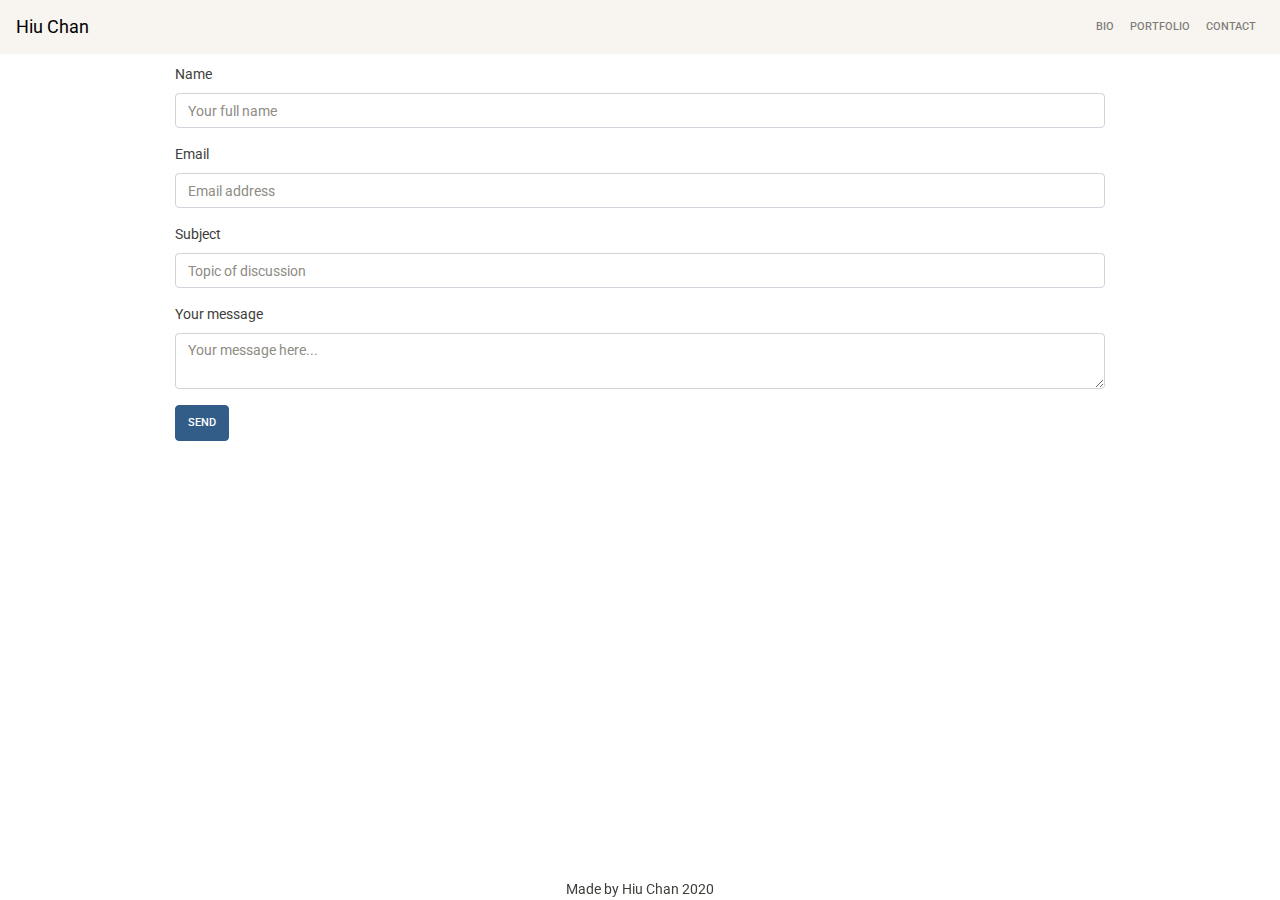
<file: contact.html>
<!DOCTYPE html>
<html lang="en">
<head>
    <meta charset="UTF-8">
    <meta name="viewport" content="width=device-width, initial-scale=1.0">
    <title>Drop a Line</title>
    <link rel="stylesheet" href="bootstrap.css">

</head>
<body>
    <header style="margin-bottom: 10px">
    <nav class="navbar navbar-expand-lg navbar-light bg-light">
        <a class="navbar-brand" href="#">Hiu Chan</a>
        <ul class="navbar-nav mr-auto"></ul>
        <ul class="navbar-nav mr-right">
            <li class="nav-item">
                <a class="nav-link" href="index.html">Bio</a>
            </li>
            <li class="nav-item">
                <a class="nav-link" href="portfolio.html">Portfolio</a>
            </li>
            <li class="nav-item">
                <a class="nav-link" href="contact.html">Contact</a>
            </li>
        </ul>
    </nav>
    </header>
    <form style="margin: auto;" class="col-md-9">
        <section class="form-group">
            <label for="contactName">Name</label>
            <input type="text" class="form-control" id="contactName" placeholder="Your full name">
        </section>
        <section class="form-group">
            <label for="contactEmail">Email</label>
            <input type="email" class="form-control" id="contactEmail" placeholder="Email address">
        </section>
        <section class="form-group">
            <label for="writeSubj">Subject</label>
            <input type="text" class="form-control" id="writeSubj" placeholder="Topic of discussion">
        </section>
        <section class="form-group">
            <label for="writeMsg">Your message</label>
            <textarea class="form-control" id="writeMsg" placeholder="Your message here..."></textarea>
        </section>
        <button type="submit" class="btn btn-primary mb-2">Send</button>
    </form>

    <footer class="footer fixed-bottom" style="text-align: center;">
        Made by Hiu Chan 2020
    </footer>


    <script>
       const button = document.querySelector('button');

        button.addEventListener('click', event => {
        alert("Thank you! we'll get back to you within 48 hours.");
});
    </script>


<script src="https://code.jquery.com/jquery-3.5.1.slim.min.js" 
integrity="sha384-DfXdz2htPH0lsSSs5nCTpuj/zy4C+OGpamoFVy38MVBnE+IbbVYUew+OrCXaRkfj" crossorigin="anonymous"></script>
<script src="https://cdn.jsdelivr.net/npm/popper.js@1.16.1/dist/umd/popper.min.js" 
integrity="sha384-9/reFTGAW83EW2RDu2S0VKaIzap3H66lZH81PoYlFhbGU+6BZp6G7niu735Sk7lN" crossorigin="anonymous"></script>
<script src="https://stackpath.bootstrapcdn.com/bootstrap/4.5.2/js/bootstrap.min.js" 
integrity="sha384-B4gt1jrGC7Jh4AgTPSdUtOBvfO8shuf57BaghqFfPlYxofvL8/KUEfYiJOMMV+rV" crossorigin="anonymous"></script>
</body>
</html>
</file>
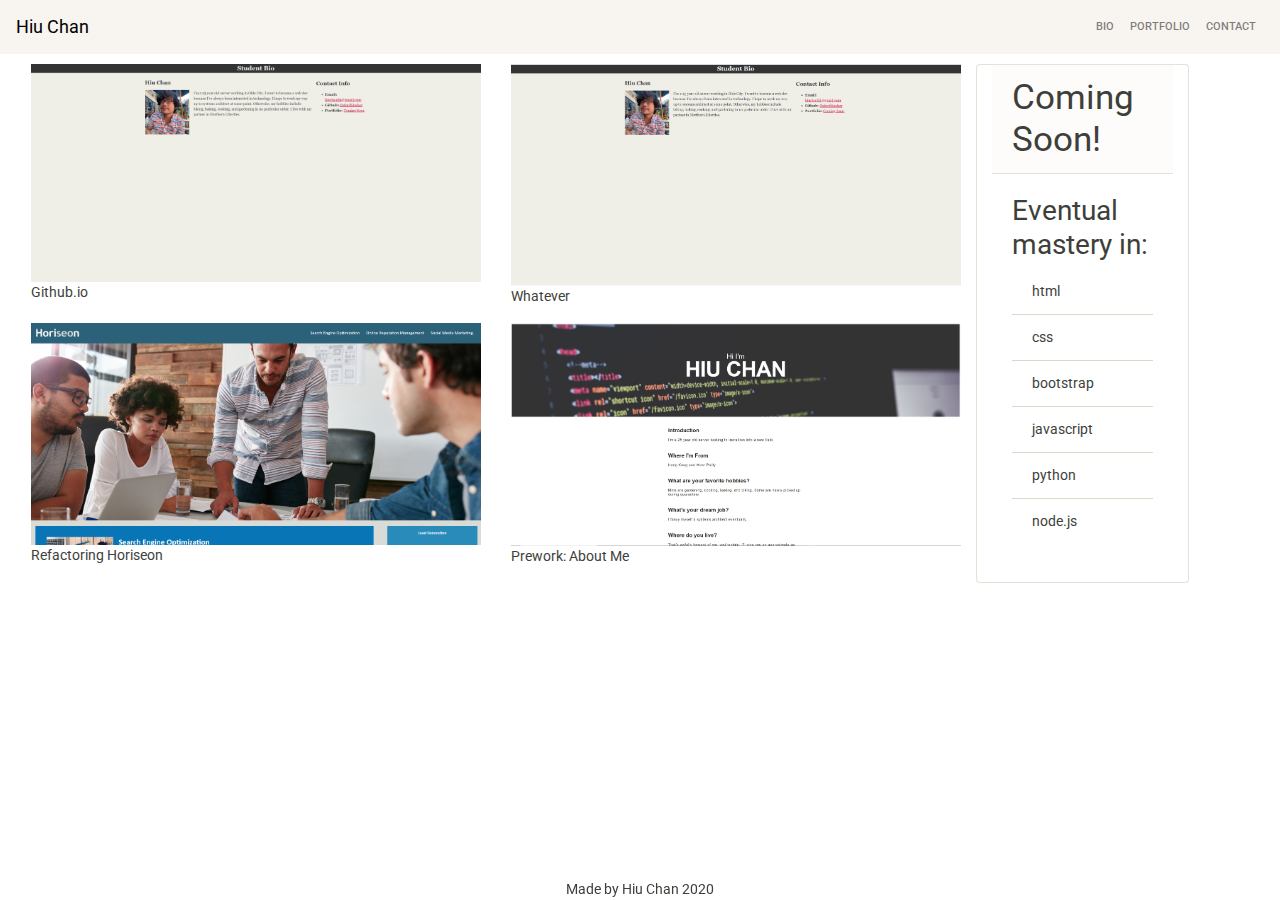
<file: portfolio.html>
<!DOCTYPE html>
<html lang="en">
<head>
    <meta charset="UTF-8">
    <meta name="viewport" content="width=device-width, initial-scale=1.0">
    <title>The Body of Work</title>
    <link rel="stylesheet" href="bootstrap.css">

</head>
<body>
    <header style="margin-bottom: 10px;">
    <nav class="navbar navbar-expand-lg navbar-light bg-light">
        <a class="navbar-brand" href="#">Hiu Chan</a>
        <ul class="navbar-nav mr-auto"></ul>
        <ul class="navbar-nav mr-right">
            <li class="nav-item">
                <a class="nav-link" href="index.html">Bio</a>
            </li>
            <li class="nav-item">
                <a class="nav-link" href="portfolio.html">Portfolio</a>
            </li>
            <li class="nav-item">
                <a class="nav-link" href="contact.html">Contact</a>
            </li>
        </ul>
    </nav>
    </header>
    <main class="container-fluid mx-0 mx-md-3">
        <section class="row">
        <section class="col-md-9">
        <section class="row">
            <article class="col-md">
                <figure><img src="assets/github_io_scrnsht.PNG" alt="Github.io" class="img-fluid mx-auto d-inline maxi">
                    <figcaption>Github.io</figcaption>
                </figure>
            </article>
            <article class="col-md">
                <figure><img src="assets/whatever_scrnsht.png" alt="Whatever" class="img-fluid mx-auto d-inline maxi">
                    <figcaption>Whatever</figcaption>
                </figure>
            </article>
        </section>
        <section class="row">
            <article class="col-md">
                <figure><img src="assets/horiseon_scrnsht.png" alt="Horiseon" class="img-fluid mx-auto d-inline maxi">
                    <figcaption>Refactoring Horiseon</figcaption>
                </figure>
            </article>
            <article class="col-md">
                <figure><img src="assets/prework_scrnsht.png" alt="Prework" class="img-fluid mx-auto d-inline maxi">
                    <figcaption>Prework: About Me</figcaption>
                </figure>
            </article>
        </section>
        </section>
        <section class="col-md-2 card">
            <h1 class="card-header">Coming Soon!</h1>
            <section class="card-body">
            <h2>Eventual mastery in:</h2>
                <ul class="list-group-flush list-group">
                    <li class="list-group-item">html</li>
                    <li class="list-group-item">css</li>
                    <li class="list-group-item">bootstrap</li>
                    <li class="list-group-item">javascript</li>
                    <li class="list-group-item">python</li>
                    <li class="list-group-item">node.js</li>
                </ul>
            </section>
        </section>
        </section>
    </main>

    <footer class="footer fixed-bottom" style="text-align: center;">
        Made by Hiu Chan 2020
    </footer>



<script src="https://code.jquery.com/jquery-3.5.1.slim.min.js" 
integrity="sha384-DfXdz2htPH0lsSSs5nCTpuj/zy4C+OGpamoFVy38MVBnE+IbbVYUew+OrCXaRkfj" crossorigin="anonymous"></script>
<script src="https://cdn.jsdelivr.net/npm/popper.js@1.16.1/dist/umd/popper.min.js" 
integrity="sha384-9/reFTGAW83EW2RDu2S0VKaIzap3H66lZH81PoYlFhbGU+6BZp6G7niu735Sk7lN" crossorigin="anonymous"></script>
<script src="https://stackpath.bootstrapcdn.com/bootstrap/4.5.2/js/bootstrap.min.js" 
integrity="sha384-B4gt1jrGC7Jh4AgTPSdUtOBvfO8shuf57BaghqFfPlYxofvL8/KUEfYiJOMMV+rV" crossorigin="anonymous"></script>
</body>
</html>
</file>
